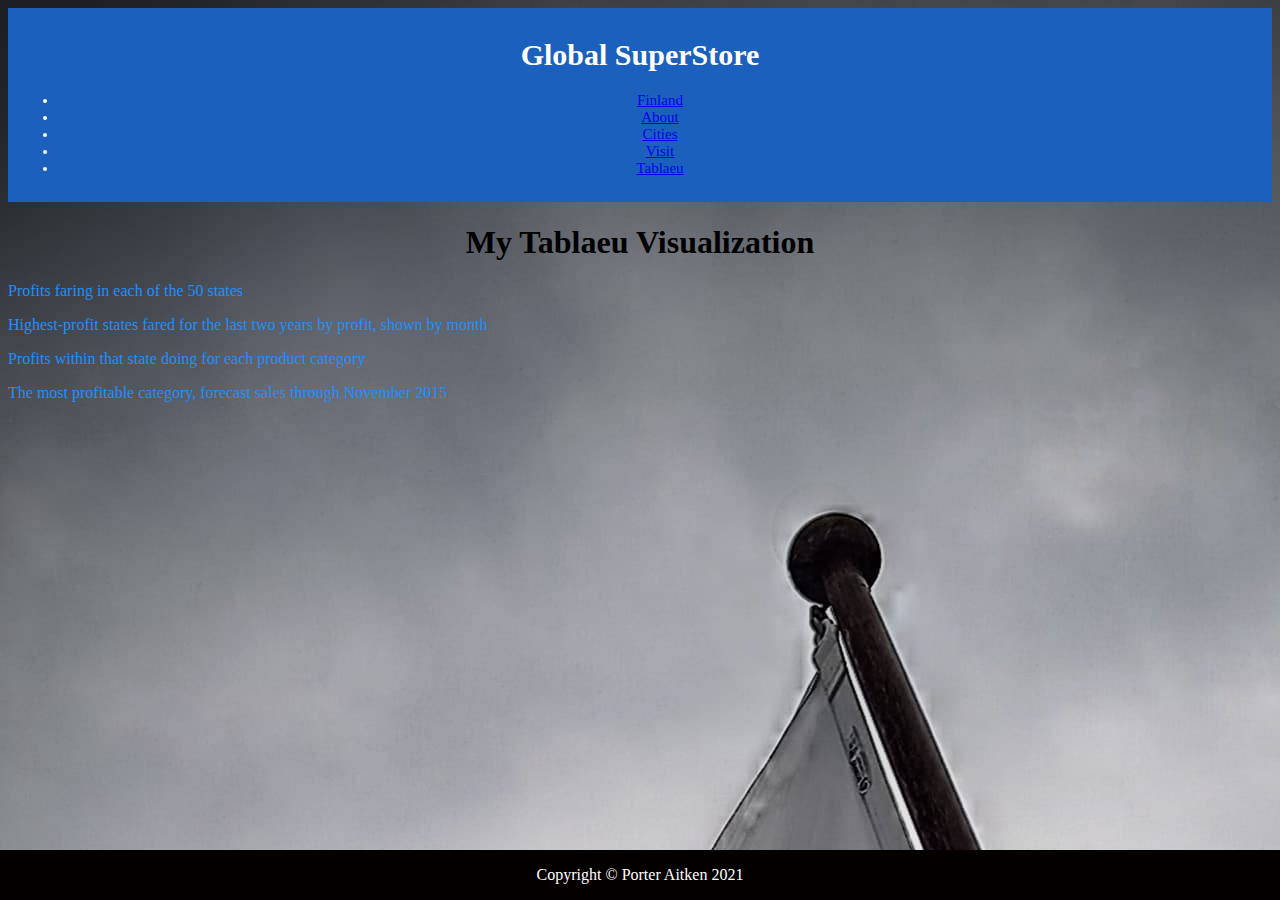
<file: html/Tablaeu.html>
<!-- Porter Aitken 12/9/2021 -->
<!DOCTYPE html>

<html lang="en">
    <head>
        <meta charset="utf-8" />
        <link href="../styles/mystyles.css" rel="stylesheet"/>
        <link href="../styles/bootstyles.css" rel="stylesheet"/>
    </head>
        <div class="header">
            <div class="row">
                    <h1>Global SuperStore</h1>
                    <p> <ul class="navbar-nav mx-auto">
                        <li class="nav-item px-lg-4"><a class="nav-link text-uppercase" href="../index.html">Finland</a></li>
                        <li class="nav-item px-lg-4"><a class="nav-link text-uppercase" href="about.html">About</a></li>
                        <li class="nav-item px-lg-4"><a class="nav-link text-uppercase" href="products.html">Cities</a></li>
                        <li class="nav-item px-lg-4"><a class="nav-link text-uppercase" href="store.html">Visit</a></li>
                        <li class="nav-item px-lg-4"><a class="nav-link text-uppercase" href="Tablaeu.html">Tablaeu</a></li>
                    </ul></p>
            </div>
        </div>
    <body>

    <body>

        <h1>My Tablaeu Visualization</h1>
        <p> <p style="color:DodgerBlue;">Profits faring in each of the 50 states</p> 
        <div class='tableauPlaceholder' id='viz1639093128252' style='position: relative'><noscript><a href='#'><img alt='Sheet 1 ' src='https:&#47;&#47;public.tableau.com&#47;static&#47;images&#47;X8&#47;X888NNHBH&#47;1_rss.png' style='border: none' /></a></noscript><object class='tableauViz'  style='display:none;'><param name='host_url' value='https%3A%2F%2Fpublic.tableau.com%2F' /> <param name='embed_code_version' value='3' /> <param name='path' value='shared&#47;X888NNHBH' /> <param name='toolbar' value='yes' /><param name='static_image' value='https:&#47;&#47;public.tableau.com&#47;static&#47;images&#47;X8&#47;X888NNHBH&#47;1.png' /> <param name='animate_transition' value='yes' /><param name='display_static_image' value='yes' /><param name='display_spinner' value='yes' /><param name='display_overlay' value='yes' /><param name='display_count' value='yes' /><param name='language' value='en-US' /></object></div>                <script type='text/javascript'>                    var divElement = document.getElementById('viz1639093128252');                    var vizElement = divElement.getElementsByTagName('object')[0];                    vizElement.style.width='100%';vizElement.style.height=(divElement.offsetWidth*0.75)+'px';                    var scriptElement = document.createElement('script');                    scriptElement.src = 'https://public.tableau.com/javascripts/api/viz_v1.js';                    vizElement.parentNode.insertBefore(scriptElement, vizElement);                </script>
        <p> <p style="color:DodgerBlue;">Highest-profit states fared for the last two years by profit, shown by month</p>
        <div class='tableauPlaceholder' id='viz1639093219539' style='position: relative'><noscript><a href='#'><img alt='Sheet 2 ' src='https:&#47;&#47;public.tableau.com&#47;static&#47;images&#47;Sh&#47;Sheet2_16390928883680&#47;Sheet2&#47;1_rss.png' style='border: none' /></a></noscript><object class='tableauViz'  style='display:none;'><param name='host_url' value='https%3A%2F%2Fpublic.tableau.com%2F' /> <param name='embed_code_version' value='3' /> <param name='site_root' value='' /><param name='name' value='Sheet2_16390928883680&#47;Sheet2' /><param name='tabs' value='no' /><param name='toolbar' value='yes' /><param name='static_image' value='https:&#47;&#47;public.tableau.com&#47;static&#47;images&#47;Sh&#47;Sheet2_16390928883680&#47;Sheet2&#47;1.png' /> <param name='animate_transition' value='yes' /><param name='display_static_image' value='yes' /><param name='display_spinner' value='yes' /><param name='display_overlay' value='yes' /><param name='display_count' value='yes' /><param name='language' value='en-US' /></object></div>                <script type='text/javascript'>                    var divElement = document.getElementById('viz1639093219539');                    var vizElement = divElement.getElementsByTagName('object')[0];                    vizElement.style.width='100%';vizElement.style.height=(divElement.offsetWidth*0.75)+'px';                    var scriptElement = document.createElement('script');                    scriptElement.src = 'https://public.tableau.com/javascripts/api/viz_v1.js';                    vizElement.parentNode.insertBefore(scriptElement, vizElement);                </script>
        <p> <p style="color:DodgerBlue;">Profits within that state doing for each product category</p>
        <div class='tableauPlaceholder' id='viz1639093236010' style='position: relative'><noscript><a href='#'><img alt='Sheet 3 ' src='https:&#47;&#47;public.tableau.com&#47;static&#47;images&#47;Sh&#47;Sheet3_16390929194140&#47;Sheet3&#47;1_rss.png' style='border: none' /></a></noscript><object class='tableauViz'  style='display:none;'><param name='host_url' value='https%3A%2F%2Fpublic.tableau.com%2F' /> <param name='embed_code_version' value='3' /> <param name='site_root' value='' /><param name='name' value='Sheet3_16390929194140&#47;Sheet3' /><param name='tabs' value='no' /><param name='toolbar' value='yes' /><param name='static_image' value='https:&#47;&#47;public.tableau.com&#47;static&#47;images&#47;Sh&#47;Sheet3_16390929194140&#47;Sheet3&#47;1.png' /> <param name='animate_transition' value='yes' /><param name='display_static_image' value='yes' /><param name='display_spinner' value='yes' /><param name='display_overlay' value='yes' /><param name='display_count' value='yes' /><param name='language' value='en-US' /></object></div>                <script type='text/javascript'>                    var divElement = document.getElementById('viz1639093236010');                    var vizElement = divElement.getElementsByTagName('object')[0];                    vizElement.style.width='100%';vizElement.style.height=(divElement.offsetWidth*0.75)+'px';                    var scriptElement = document.createElement('script');                    scriptElement.src = 'https://public.tableau.com/javascripts/api/viz_v1.js';                    vizElement.parentNode.insertBefore(scriptElement, vizElement);                </script>
        <p> <p style="color:DodgerBlue;">The most profitable category, forecast sales through November 2015</p>
        <div class='tableauPlaceholder' id='viz1639093273815' style='position: relative'><noscript><a href='#'><img alt='Sheet 4 ' src='https:&#47;&#47;public.tableau.com&#47;static&#47;images&#47;Sh&#47;Sheet4_16390929636380&#47;Sheet4&#47;1_rss.png' style='border: none' /></a></noscript><object class='tableauViz'  style='display:none;'><param name='host_url' value='https%3A%2F%2Fpublic.tableau.com%2F' /> <param name='embed_code_version' value='3' /> <param name='site_root' value='' /><param name='name' value='Sheet4_16390929636380&#47;Sheet4' /><param name='tabs' value='no' /><param name='toolbar' value='yes' /><param name='static_image' value='https:&#47;&#47;public.tableau.com&#47;static&#47;images&#47;Sh&#47;Sheet4_16390929636380&#47;Sheet4&#47;1.png' /> <param name='animate_transition' value='yes' /><param name='display_static_image' value='yes' /><param name='display_spinner' value='yes' /><param name='display_overlay' value='yes' /><param name='display_count' value='yes' /><param name='language' value='en-US' /></object></div>                <script type='text/javascript'>                    var divElement = document.getElementById('viz1639093273815');                    var vizElement = divElement.getElementsByTagName('object')[0];                    vizElement.style.width='100%';vizElement.style.height=(divElement.offsetWidth*0.75)+'px';                    var scriptElement = document.createElement('script');                    scriptElement.src = 'https://public.tableau.com/javascripts/api/viz_v1.js';                    vizElement.parentNode.insertBefore(scriptElement, vizElement);                </script>

    </body>
    </style>

    <div class="footer">
        <p>Copyright 2021. Porter Aitken</p>
    </div>
    <footer class="footer text-faded text-center py-5">
        <div class="container"><p class="m-0 small">Copyright &copy; Porter Aitken 2021</p></div>
    </footer>

</html>
</file>
<file: styles/mystyles.css>
body{
    background-image: url("../images/PIXNIO-2685575-1840x3264.jpg");
}
.p1 {
    font-family:Arial, Helvetica, sans-serif !important;
}
h1 {
    text-align: center !important;
  }
  p.ex1 {
    border: 1px solid black;
    outline-style: solid;
    outline-color: rgb(25, 0, 255);
    outline-width: thin;
  }
#mainNav{
    background-color: #006994 !important;
}
</file>
<file: styles/bootstyles.css>
.header {
    padding: 10px;
    text-align: center;
    background: #1a60bc;
    color: white;
    font-size: 15px;
}

.footer {
  position: fixed;
  left: 0;
  bottom: 0;
  width: 100%;
  background-color: rgb(5, 0, 0);
  color: white;
  text-align: center;
}
p.ex1 {
    border: 1px solid rgb(0, 0, 0);
    outline-style: solid;
    outline-color: rgb(25, 0, 255);
    outline-width: thin;
  }
</file>
